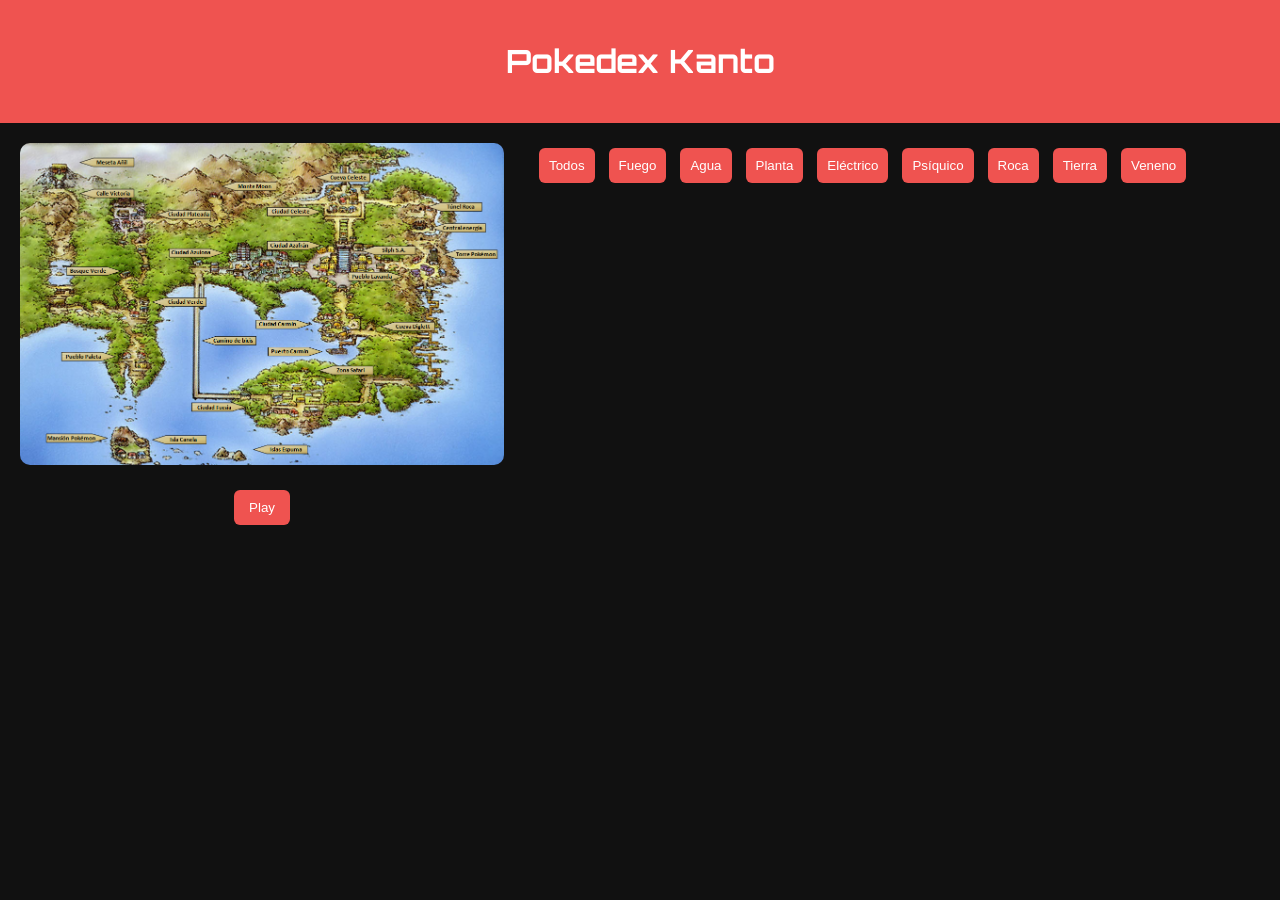
<file: index.html>
<!DOCTYPE html>
<html lang="es">

<head>
<meta charset="UTF-8">
<meta name="viewport" content="width=device-width, initial-scale=1.0">
<title>Pokedex Kanto</title>

<link rel="stylesheet" href="pokeNav.css">
<link href="https://fonts.googleapis.com/css2?family=Orbitron:wght@400;600&display=swap" rel="stylesheet">

</head>

<body>

<header>
<h1>Pokedex Kanto</h1>
</header>


<div class="layout">

<div class="mapa">
<img src="Mapa_de_Kanto_señalizado_RFVH.png"><img>
<audio id="musicaKanto" loop>
<source src="1-10. Pokémon Center.mp3" type="audio/mpeg">
</audio>

<button id="botonMusica">Play</button>
</div>

<div class="controles">

<div class="filtros">

<button onclick="mostrarTipo('all')">Todos</button>
<button onclick="mostrarTipo('fire')">Fuego</button>
<button onclick="mostrarTipo('water')">Agua</button>
<button onclick="mostrarTipo('grass')">Planta</button>
<button onclick="mostrarTipo('electric')">Eléctrico</button>
<button onclick="mostrarTipo('psychic')">Psíquico</button>
<button onclick="mostrarTipo('rock')">Roca</button>
<button onclick="mostrarTipo('ground')">Tierra</button>
<button onclick="mostrarTipo('poison')">Veneno</button>

</div>

<div class="pokedex" id="lista"></div>
<div id="modalPokemon" class="modal">

  <div class="modal-contenido">

    <span id="cerrarModal">✖</span>

    <h2 id="nombrePokemon"></h2>

    <img id="imagenPokemon">

    <p id="tiposPokemon"></p>

    <div id="statsPokemon"></div>

  </div>

</div>
</div>

</div>

<script src="pokeNav.js"></script>

</body>
</html>
</file>
<file: pokeNav.css>
body{
font-family: 'Orbitron', sans-serif;
margin:0;
background:#111111;
}

header{
background:#ef5350;
color:white;
text-align:center;
padding:20px;
}

.layout{
display:flex;
padding:20px;
gap:30px;
}

.mapa{
width:40%;
display:flex;
flex-direction:column;
align-items:center;
gap:10px;
}

#botonMusica{
padding:10px 15px;
border:none;
border-radius:6px;
background:#ef5350;
color:white;
cursor:pointer;
}

.mapa img{
width:100%;
border-radius:10px;
}


.controles{
width:60%;
}

.filtros{
margin-bottom:20px;
}

button{
padding:10px;
margin:5px;
border:none;
border-radius:6px;
background:#ef5350;
color:white;
cursor:pointer;
}

button:hover{
background:#c62828;
}

.pokedex{
display:grid;
grid-template-columns:repeat(auto-fill,120px);
gap:15px;
}
#lista div{
position:relative;
padding:12px;
border-radius:14px;
text-align:center;
color:white;
font-weight:600;
box-shadow:0 6px 15px rgba(0,0,0,0.4);
transition:all 0.3s ease;
cursor:pointer;
overflow:hidden;
}
#lista div::before{
content:"";
position:absolute;
top:-50%;
left:-50%;
width:200%;
height:200%;
background:linear-gradient(
120deg,
transparent,
rgba(255,255,255,0.3),
transparent
);
transform:rotate(25deg);
opacity:0;
transition:opacity 0.4s;
}
#lista div:hover::before{
opacity:1;
animation:brillo 1.2s linear;
}
@keyframes brillo{
0%{
transform:translateX(-100%) rotate(25deg);
}
100%{
transform:translateX(100%) rotate(25deg);
}
}

#lista img{
width:110px;
transition:transform 0.3s ease;
}
.pokedex div{
background:white;
padding:10px;
border-radius:10px;
text-align:center;
box-shadow:0 4px 10px rgba(0,0,0,0.1);
}
.pokedex img{
width:100px;
height:100px;
object-fit:contain;
}
.modal{
display:none ;
position:fixed;
top:0;
left:0;
width:100%;
height:100%;
background:rgba(0,0,0,0.7);
justify-content:center;
align-items:center;
}

.modal-contenido{
font-family: 'Orbitron', sans-serif;
background:#00FFFF;
padding:30px;
border-radius:12px;
text-align:center;
width:300px;
max-width: 90%;
animation: aparecer 0.3s ease;
}

@keyframes aparecer{
from{
transform:scale(0.8);
opacity:0;
}
to{
transform:scale(1);
opacity:1;
}
}

.modal-contenido img{
    width: 200px;
    max-width: 100%;
}

#cerrarModal{
cursor:pointer;
float:right;
font-size:20px;
}

#statsPokemon{
margin-top:15px;
text-align:left;
}

#lista div:hover{
transform:translateY(-8px) scale(1.05);
box-shadow:0 12px 25px rgba(0,0,0,0.6);
}

#lista div:hover img{
transform:scale(1.2);
}
#lista p{
font-size:14px;
letter-spacing:1px;
text-transform:capitalize;
margin-bottom:6px;
}
</file>
